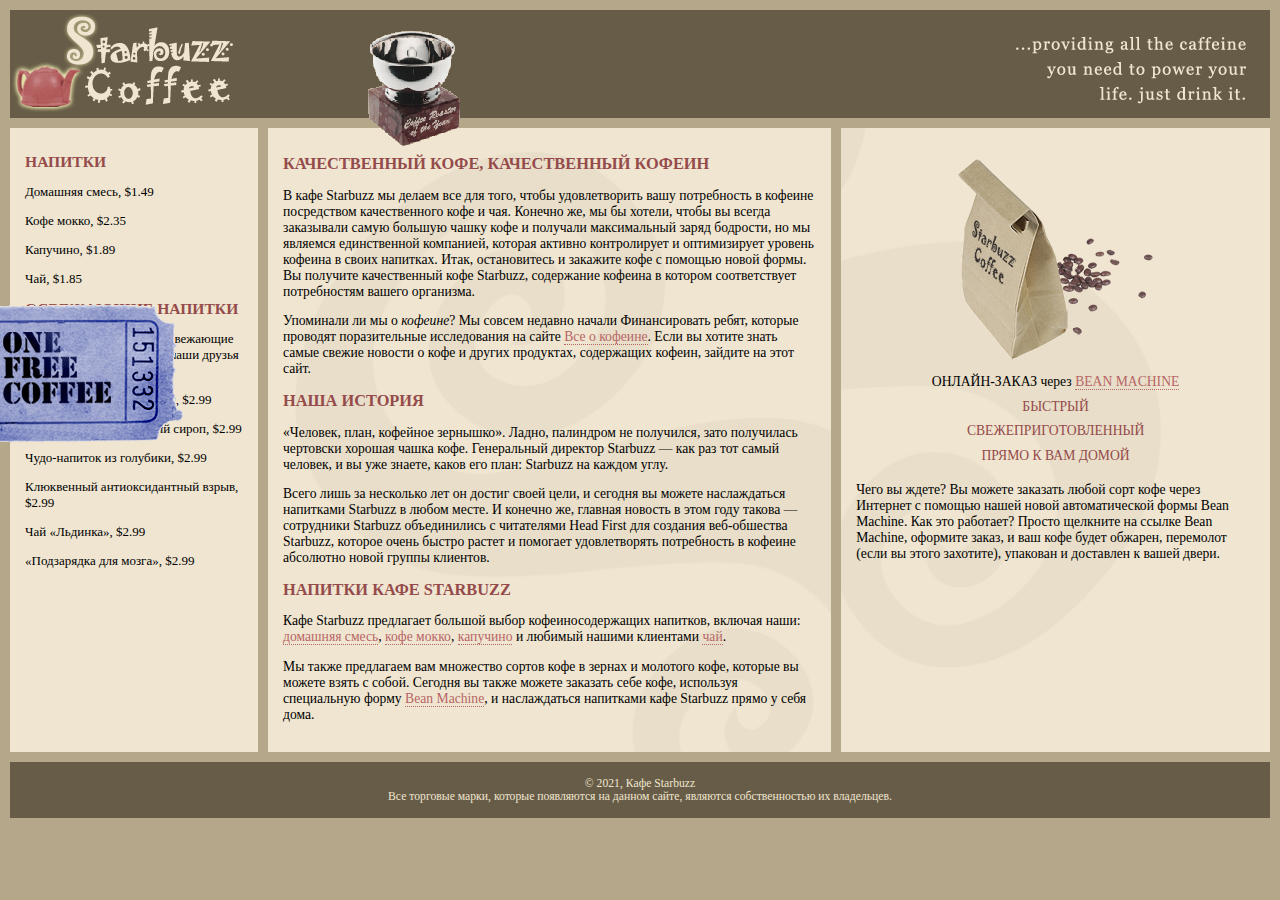
<file: index.html>
<!DOCTYPE html>
<html>
	<head>
		<meta charset="utf-8">
		<title>Starbuzz Coffee</title>
		<link type="text/css" rel="stylesheet" href="starbuzz.css">
	</head>

	<body>
		<header>
			<img id="headerLogo" src="images/headerLogo.gif" 
			alt="Starbuzz Coffee logo image">
			<img id="headerSlogan" src="images/headerSlogan.gif" 
			alt="Providing all the caffeine you need to power your life.">
		</header>

		<div id="award">
			<img src="images/award.gif" alt="Награда обжарщику кофейных серен года">
		</div>
		
		<div id="tableContainer">
			<div id="tableRow">
				<section id="drinks">
					<h1>НАПИТКИ</h1>
					<p>Домашняя смесь, $1.49</p>
					<p>Кофе мокко, $2.35</p>
					<p>Капучино, $1.89</p>
					<p>Чай, $1.85</p>
					<h1>ОСВЕЖАЮЩИЕ НАПИТКИ</h1>
					<p>
						Мы с гордостью подаем освежающие напитки,
						которые готовят наши друзья в гостевой Head First.
					</p>
					<p>Охлажденный зеленый чай, $2.99</p>
					<p>Охлажденный малиновый сироп, $2.99</p>
					<p>Чудо-напиток из голубики, $2.99</p>
					<p>Клюквенный антиоксидантный взрыв, $2.99</p>
					<p>Чай «Льдинка», $2.99</p>
					<p>«Подзарядка для мозга», $2.99</p>
				</section>

				<section id="main">
					<h1>КАЧЕСТВЕННЫЙ КОФЕ, КАЧЕСТВЕННЫЙ КОФЕИН</h1>
					<p>
						В кафе Starbuzz мы делаем все для того, чтобы удовлетворить вашу потребность в кофеине
						посредством качественного кофе и чая. Конечно же, мы бы хотели, чтобы вы всегда заказывали
						самую большую чашку кофе и получали максимальный заряд бодрости, но мы являемся единственной
						компанией, которая активно контролирует и оптимизирует уровень кофеина в своих напитках.
						Итак, остановитесь и закажите кофе с помощью новой формы. Вы получите качественный кофе
						Starbuzz, содержание кофеина в котором соответствует потребностям вашего организма.
					</p>
					<p>
						Упоминали ли мы о <em>кофеине</em>? Мы совсем недавно начали Финансировать ребят, которые
						проводят поразительные исследования на сайте <a href="http://buzz.wickedlysmart.com"
						title="Все самое интересное о кофеине">Все о кофеине</a>.
						Если вы хотите знать самые свежие новости о кофе и других продуктах, содержащих кофеин,
						зайдите на этот сайт.
					</p>
					<h1>НАША ИСТОРИЯ</h1>
					<p>
						«Человек, план, кофейное зернышко». Ладно, палиндром не получился, зато получилась
						чертовски хорошая чашка кофе. Генеральный директор Starbuzz — как раз тот самый человек,
						и вы уже знаете, каков его план: Starbuzz на каждом углу.
					</p>
					<p>
						Всего лишь за несколько лет он достиг своей цели, и сегодня вы можете наслаждаться
						напитками Starbuzz в любом месте. И конечно же, главная новость в этом году такова —
						сотрудники Starbuzz объединились с читателями Head First для создания веб-обшества
						Starbuzz, которое очень быстро растет и помогает удовлетворять потребность в кофеине
						абсолютно новой группы клиентов.
					</p>
					<h1>НАПИТКИ КАФЕ STARBUZZ</h1>
					<p>
						Кафе Starbuzz предлагает большой выбор кофеиносодержащих напитков, включая наши:
						<a href="beverages.html#house" title="Домашняя смесь">домашняя смесь</a>,
						<a href="beverages.html#mocha" title="Кофе мокко">кофе мокко</a>,
						<a href="beverages.html#cappuccino" title="Капучино">капучино</a>
						и любимый нашими клиентами
						<a href="beverages.html#chai" title="Чай">чай</a>.
					</p>
					<p>
						Мы также предлагаем вам множество сортов кофе в зернах и молотого кофе,
						которые вы можете взять с собой. Сегодня вы также можете заказать себе кофе,
						используя специальную форму <a href="form.html" title="The Bean Machine">
						Bean Machine</a>, и наслаждаться напитками кафе Starbuzz прямо у себя дома.
					</p>
				</section>

				<aside>
					<p class="beanheading">
						<img src="images/bag.gif" alt=" Пакетик Bean Machine"/>				
						<br/>
							ОНЛАЙН-ЗАКАЗ через <a href="form.html">BEAN MACHINE</a>
						<br/>
						<span class="slogan">
							БЫСТРЫЙ <br/>
							СВЕЖЕПРИГОТОВЛЕННЫЙ <br/>
							ПРЯМО К ВАМ ДОМОЙ <br/>
						</span>
					</p>
					<p>
						Чего вы ждете? Вы можете заказать любой сорт кофе через Интернет с помощью нашей
						новой автоматической формы Bean Machine. Как это работает? Просто щелкните на ссылке
						Bean Machine, оформите заказ, и ваш кофе будет обжарен, перемолот (если вы этого
						захотите), упакован и доставлен к вашей двери.
					</p>
				</aside>
			</div>
		</div>

		<div id="coupon">
			<a href="freecoffe.html" title="Щелкните здесь, чтобы получить бесплатный кофе">
				<img src="images/ticket.gif" alt="Купон на бесплатный кофе" />
			</a>
		</div>
		
		<footer>
			&copy; 2021, Кафе Starbuzz
			<br/>
			Все торговые марки, которые появляются на данном сайте,
			являются собственностью их владельцев.
		</footer>

	</body>
</html>
</file>
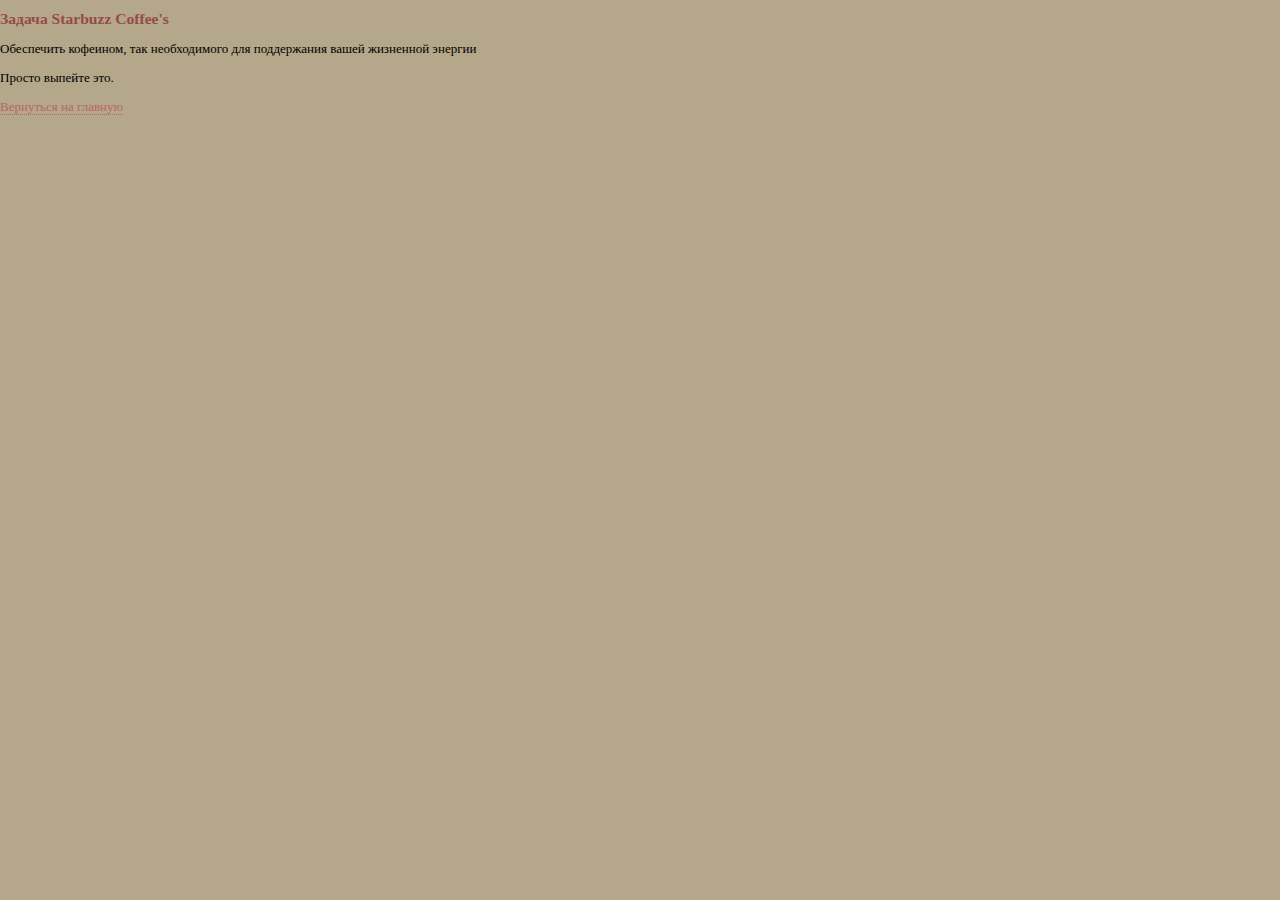
<file: mission.html>
<!DOCTYPE html>
<html>
	<head>
		<meta charset="utf-8">
		<title>Starbuzz Coffee</title>
		<link type="text/css" rel="stylesheet" href="starbuzz.css">
  </head> 
  <body>
    <h1>Задача Starbuzz Coffee's</h1>
    <p>Обеспечить кофеином, так необходимого для поддержания вашей жизненной энергии</p>
    <p>Просто выпейте это.</p>
    <p><a href="index.html">Вернуться на главную</a></p>
  </body>
</html>
</file>
<file: starbuzz.css>
body {
    background-color: #b5a789;
    font-family: Georgia, "Times New Roman", Times, serif;
    font-size: small;
    margin: 0px;
}
div#tableContainer {
    display: table;
    border-spacing: 10px;
}
div#tableRow {
    display: table-row;
}
header {
    background-color: #675c47;
    margin: 10px 10px 0px 10px;
    height: 108px;
}
#award {
    position: absolute;
    top: 30px;
    left: 365px;
}
#coupon {
    position: fixed;
    top: 300px;
    left: -90px;
}
#coupon a, img {
    border: none;
}
section#drinks {
    display: table-cell;
    background-color: #efe5d0;
    width: 20%;
    padding: 15px;
    vertical-align: top;
}
section#main, section#blog {
    display: table-cell;
    background: #efe5d0 url(images/background.gif) top left;
    font-size: 105%;
    padding: 15px;
    vertical-align: top;
}
aside {
    display: table-cell;
    background: #efe5d0 url(images/background.gif) bottom right;
    font-size: 105%;
    padding: 15px;
    vertical-align: top;
}
footer {
    background-color: #675c47;
    color: #efe5d0;
    text-align: center;
    padding: 15px;
    margin: 0px 10px 10px 10px;
    font-size: 90%;
    clear: both;
}
header img#headerSlogan {
    float: right;
}
h1 {
    font-size: 120%;
    color: #954b4b;
}
.slogan { color: #954b4b;}
.beanheading {
    text-align: center;
    line-height: 1.8em;
}
a:link {
    color: #b76666;
    text-decoration: none;
    border-bottom: thin dotted #b76666;
}
a:visited {
    color: #675c47;
    text-decoration: none;
    border-bottom: thin dotted #675c47;
}
</file>
